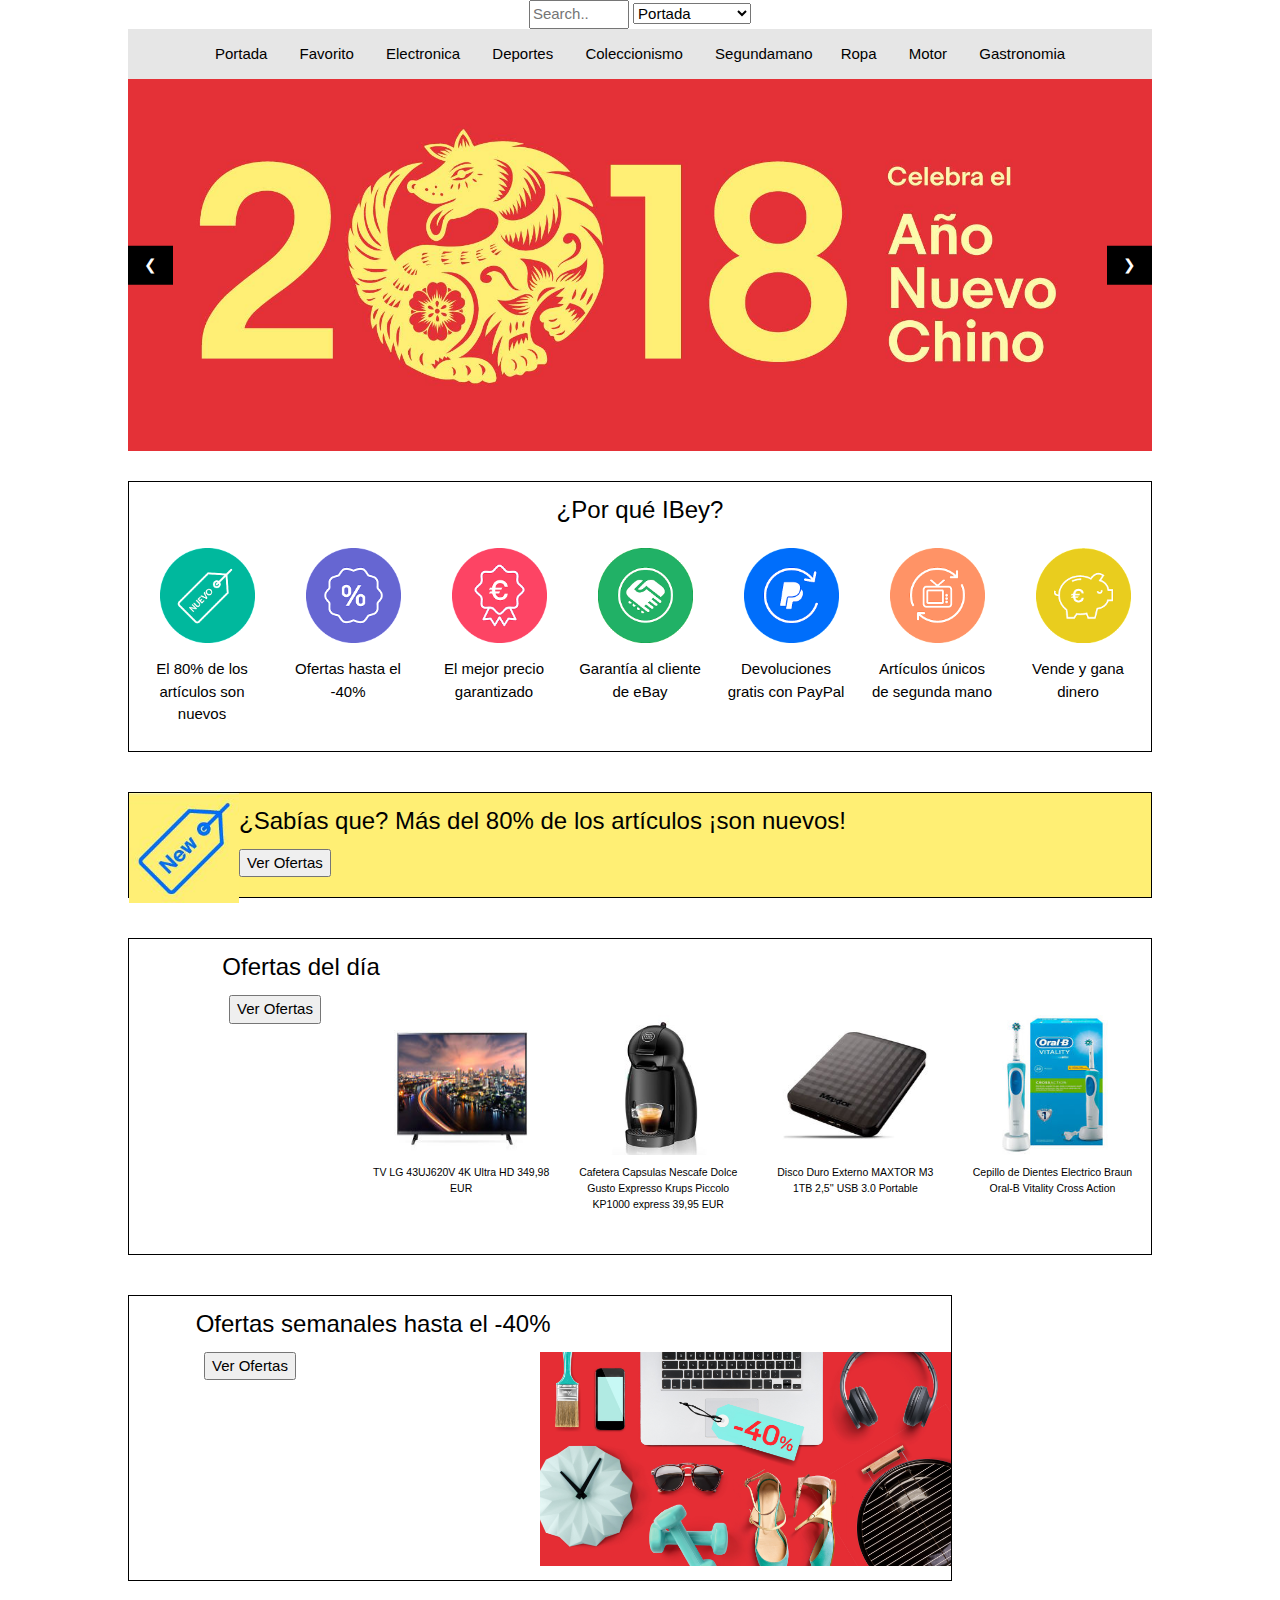
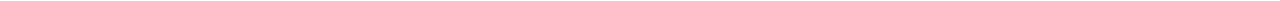
<file: index.html>
<!DOCTYPE html>
<html>
  <head>
    <meta charset="utf-8">
    <link rel="icon" href="https://pages.ebay.com/favicon.ico" type="favicon.ico"/>
    <title> Compra y vende en ibey </title>
    	<link rel="stylesheet" type="text/css" href="ibey.css"/>
      <link rel="stylesheet" type="text/css" href="https://www.w3schools.com/w3css/4/w3.css"/>
      <link rel="stylesheet" type="text/css" href="https://www.w3schools.com/w3css/4/w3.css"/>

  </head>

<body>

  <center>
   <input type="text" name="search" placeholder="Search..">
   <select>
    <option value="#portada">Portada</option>
    <option value="#favorito">Favorito</option>
    <option value="#electronica">Electronica</option>
    <option value="#deportes">Deportes</option>
    <option value="#coleccionismo">coleccionismo</option>
    <option value="#segundamano">segundamano</option>
    <option value="#ropa">ropa</option>
    <option value="#motor">motor</option>
    <option value="#gastronomia">gastronomia</option>
   </select>
  </center>

  <div class="menu">
  <a href="#portada">Portada</a>
  <a href="#favorito">Favorito</a>
  <a href="#electronica">Electronica</a>
  <a href="#deportes">Deportes</a>
  <a href="#coleccionismo">Coleccionismo</a>
  <a href="#segundamano">Segundamano</="#a>
  <a href="#ropa">Ropa</a>
  <a href="#motor">Motor</a>
  <a href="#gastronomia">Gastronomia</a>
  </div>

<div id="content-wapper">  <!-- INICIO content-wapper -->
  <div class="w3-display-container ">
    <img class="mySlides" src="foto.jpg">
    <img class="mySlides" src="foto1.jpg">

    <button class="w3-button w3-black w3-display-left" onclick="plusDivs(-1)"> &#10094;</button>
    <button class="w3-button w3-black w3-display-right" onclick="plusDivs(1)"> &#10095;</button>
  </div>

<div id= "conjunto-1">

    <div id="primera-capa"> <!-- INICIO primera-capa -->
      <h3 class="titulo"> ¿Por qué IBey? </h3>
      <div class="box">
        <div class="box-img">
          <img src="$_57.PNG" alt="300"/>
        </div>
        <div class="box-text">
          <p> El 80% de los artículos son nuevos </p>
        </div>
      </div>

      <div class="box">
        <div class="box-img">
          <img src="$_58.PNG" alt="300"/>
        </div>
        <div class="box-text">
          <p> Ofertas hasta el -40% </p>
        </div>
      </div>

      <div class="box">
        <div class="box-img">
          <img src="$_59.PNG" alt="300"/>
        </div>
        <div class="box-text">
          <p> El mejor precio garantizado </p>
        </div>
      </div>

      <div class="box">
        <div class="box-img">
          <img src="$_60.PNG" alt="300"/>
        </div>
        <div class="box-text">
          <p> Garantía al cliente de eBay </p>
        </div>
      </div>

      <div class="box">
        <div class="box-img">
          <img src="$_61.PNG" alt="300"/>
        </div>
        <div class="box-text">
          <p> Devoluciones gratis con PayPal </p>
        </div>
      </div>

      <div class="box">
        <div class="box-img">
          <img src="$_62.PNG" alt="300"/>
        </div>
        <div class="box-text">
          <p> Artículos únicos de segunda mano </p>
        </div>
      </div>

      <div class="box">
        <div class="box-img">
          <img src="$_63.PNG" alt="300"/>
        </div>
        <div class="box-text">
          <p> Vende y gana dinero </p>
        </div>
      </div>

      <div class="clearfix"></div>
    </div> <!-- FIN primera-capa -->


    <div id="segunda-capa">  <!-- INICIO segunda-capa -->
      <img  src="new.jpg" alt="0" />
      <h3>¿Sabías que? Más del 80% de los artículos ¡son nuevos!</h3>
      <input type="button" id="button1" value="Ver Ofertas">
    </div>  <!-- FIN segunda-capa -->

    <div id="cuarta-capa"> <!-- INICIO cuarta-capa -->
     <h3>  &nbsp; &nbsp; &nbsp; &nbsp;  &nbsp; &nbsp; &nbsp; Ofertas del día </h3>
      <div class="box-1">
      <div class="box-img-1">
        <img src="cepillodientes.jpg" alt="300"/>
      </div>
      <div class="box-text-1">
          Cepillo de Dientes Electrico Braun Oral-B Vitality Cross Action
      </div>
      </div>

      <div class="box-1">
        <div class="box-img-1">
          <img src="discoduro.jpg" alt="300"/>
        </div>
        <div class="box-text-1">
          Disco Duro Externo MAXTOR M3 1TB 2,5'' USB 3.0 Portable
        </div>
      </div>

      <div class="box-1">
        <div class="box-img-1">
          <img src="maquinacafe.jpg" alt="300"/>
        </div>
        <div class="box-text-1">
          Cafetera Capsulas Nescafe Dolce Gusto Expresso Krups Piccolo KP1000 express 39,95 EUR
        </div>
      </div>

      <div class="box-1">
        <div class="box-img-1">
          <img src="Tv.jpg" alt="300"/>
        </div>
        <div class="box-text-1">
          TV LG 43UJ620V 4K Ultra HD 349,98 EUR
        </div>
      </div>
       &nbsp; &nbsp; &nbsp; &nbsp;  &nbsp; &nbsp; &nbsp; &nbsp; &nbsp; &nbsp; &nbsp; &nbsp; <input type="button" id="button1" value="Ver Ofertas">
  </div> <!-- FIN cuarta-capa -->

      <div id="quinta-capa"> <!-- INICIO quinta-capa -->
       <h3>   &nbsp; &nbsp;  &nbsp; &nbsp; &nbsp; Ofertas semanales hasta el -40% </h3>
        <div class="box-2">
        <div class="box-img-2">
      &nbsp; &nbsp;  &nbsp; &nbsp; &nbsp; &nbsp;  &nbsp; &nbsp; &nbsp;  <input type="button" id="button1" value="Ver Ofertas">
      <img src="oferton.png"/>
        </div>
       </div>
     </div> <!-- FIN quinta-capa -->


     </div>
     </div>

</div> <!-- FIN content-wapper -->

<div id="footer-wapper">
</div>


       <script src="ibey.js"></script>

  </body>
</html>
</file>
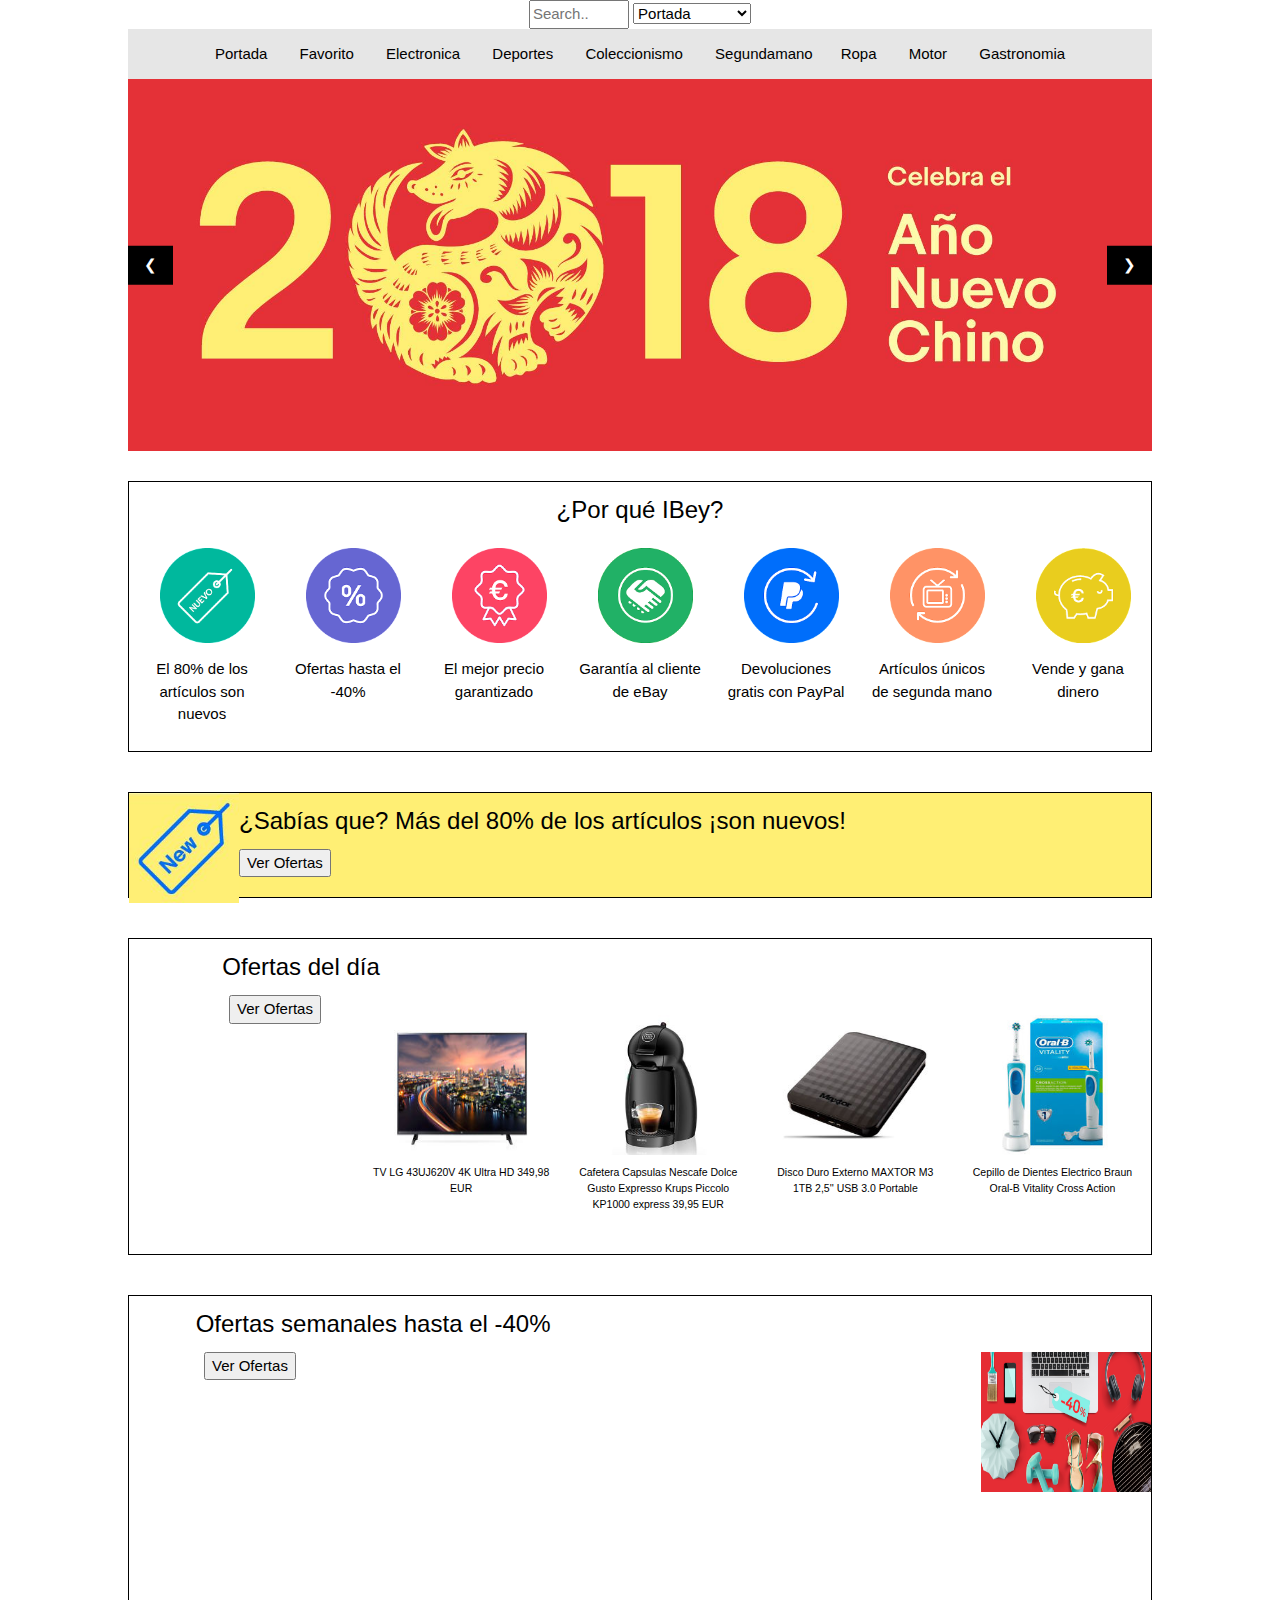
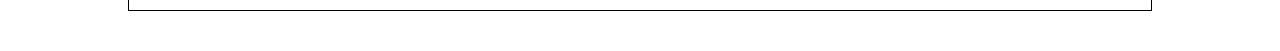
<file: Index.html>
<!DOCTYPE html>
<html>
  <head>
    <meta charset="utf-8">
    <link rel="icon" href="https://pages.ebay.com/favicon.ico" type="favicon.ico"/>
    <title> Compra y vende en ibey </title>
    	<link rel="stylesheet" type="text/css" href="ibey.css"/>
      <link rel="stylesheet" type="text/css" href="https://www.w3schools.com/w3css/4/w3.css"/>
      <link rel="stylesheet" type="text/css" href="https://www.w3schools.com/w3css/4/w3.css"/>

  </head>

<body>

  <center>
   <input type="text" name="search" placeholder="Search..">
   <select>
    <option value="#portada">Portada</option>
    <option value="#favorito">Favorito</option>
    <option value="#electronica">Electronica</option>
    <option value="#deportes">Deportes</option>
    <option value="#coleccionismo">coleccionismo</option>
    <option value="#segundamano">segundamano</option>
    <option value="#ropa">ropa</option>
    <option value="#motor">motor</option>
    <option value="#gastronomia">gastronomia</option>
   </select>
  </center>

  <div class="menu">
  <a href="#portada">Portada</a>
  <a href="#favorito">Favorito</a>
  <a href="electronica.html">Electronica</a>
  <a href="#deportes">Deportes</a>
  <a href="#coleccionismo">Coleccionismo</a>
  <a href="#segundamano">Segundamano</="#a>
  <a href="#ropa">Ropa</a>
  <a href="#motor">Motor</a>
  <a href="#gastronomia">Gastronomia</a>
  </div>

<div id="content-wapper">  <!-- INICIO content-wapper -->
  <div class="w3-display-container ">
    <img class="mySlides" src="foto.jpg">
    <img class="mySlides" src="foto1.jpg">

    <button class="w3-button w3-black w3-display-left" onclick="plusDivs(-1)"> &#10094;</button>
    <button class="w3-button w3-black w3-display-right" onclick="plusDivs(1)"> &#10095;</button>
  </div>

<div id= "conjunto-1">

    <div id="primera-capa"> <!-- INICIO primera-capa -->
      <h3 class="titulo"> ¿Por qué IBey? </h3>
      <div class="box">
        <div class="box-img">
          <img src="$_57.PNG" alt="300"/>
        </div>
        <div class="box-text">
          <p> El 80% de los artículos son nuevos </p>
        </div>
      </div>

      <div class="box">
        <div class="box-img">
          <img src="$_58.PNG" alt="300"/>
        </div>
        <div class="box-text">
          <p> Ofertas hasta el -40% </p>
        </div>
      </div>

      <div class="box">
        <div class="box-img">
          <img src="$_59.PNG" alt="300"/>
        </div>
        <div class="box-text">
          <p> El mejor precio garantizado </p>
        </div>
      </div>

      <div class="box">
        <div class="box-img">
          <img src="$_60.PNG" alt="300"/>
        </div>
        <div class="box-text">
          <p> Garantía al cliente de eBay </p>
        </div>
      </div>

      <div class="box">
        <div class="box-img">
          <img src="$_61.PNG" alt="300"/>
        </div>
        <div class="box-text">
          <p> Devoluciones gratis con PayPal </p>
        </div>
      </div>

      <div class="box">
        <div class="box-img">
          <img src="$_62.PNG" alt="300"/>
        </div>
        <div class="box-text">
          <p> Artículos únicos de segunda mano </p>
        </div>
      </div>

      <div class="box">
        <div class="box-img">
          <img src="$_63.PNG" alt="300"/>
        </div>
        <div class="box-text">
          <p> Vende y gana dinero </p>
        </div>
      </div>

      <div class="clearfix"></div>
    </div> <!-- FIN primera-capa -->


    <div id="segunda-capa">  <!-- INICIO segunda-capa -->
      <img  src="new.jpg" alt="0" />
      <h3>¿Sabías que? Más del 80% de los artículos ¡son nuevos!</h3>
      <input type="button" id="button1" value="Ver Ofertas">
    </div>  <!-- FIN segunda-capa -->

    <div id="cuarta-capa"> <!-- INICIO tercera-capa -->
     <h3>  &nbsp; &nbsp; &nbsp; &nbsp;  &nbsp; &nbsp; &nbsp; Ofertas del día </h3>
      <div class="box-1">
      <div class="box-img-1">
        <img src="cepillodientes.jpg" alt="300"/>
      </div>
      <div class="box-text-1">
          Cepillo de Dientes Electrico Braun Oral-B Vitality Cross Action
      </div>
      </div>

      <div class="box-1">
        <div class="box-img-1">
          <img src="discoduro.jpg" alt="300"/>
        </div>
        <div class="box-text-1">
          Disco Duro Externo MAXTOR M3 1TB 2,5'' USB 3.0 Portable
        </div>
      </div>

      <div class="box-1">
        <div class="box-img-1">
          <img src="maquinacafe.jpg" alt="300"/>
        </div>
        <div class="box-text-1">
          Cafetera Capsulas Nescafe Dolce Gusto Expresso Krups Piccolo KP1000 express 39,95 EUR
        </div>
      </div>

      <div class="box-1">
        <div class="box-img-1">
          <img src="Tv.jpg" alt="300"/>
        </div>
        <div class="box-text-1">
          TV LG 43UJ620V 4K Ultra HD 349,98 EUR
        </div>
      </div>
       &nbsp; &nbsp; &nbsp; &nbsp;  &nbsp; &nbsp; &nbsp; &nbsp; &nbsp; &nbsp; &nbsp; &nbsp; <input type="button" id="button1" value="Ver Ofertas">
  </div> <!-- FIN cuarta-capa -->

      <div id="cuarta-capa"> <!-- INICIO cuarta-capa -->
       <h3>   &nbsp; &nbsp;  &nbsp; &nbsp; &nbsp; Ofertas semanales hasta el -40% </h3>
        <div class="box-2">
        <div class="box-img-2">
      &nbsp; &nbsp;  &nbsp; &nbsp; &nbsp; &nbsp;  &nbsp; &nbsp; &nbsp;  <input type="button" id="button1" value="Ver Ofertas">
      <img src="oferton.png"/>
        </div>
       </div>
     </div> <!-- FIN quinta-capa -->


     </div>
     </div>

</div> <!-- FIN content-wapper -->

<div id="footer-wapper">
</div>


       <script src="ibey.js"></script>

  </body>
</html>
</file>
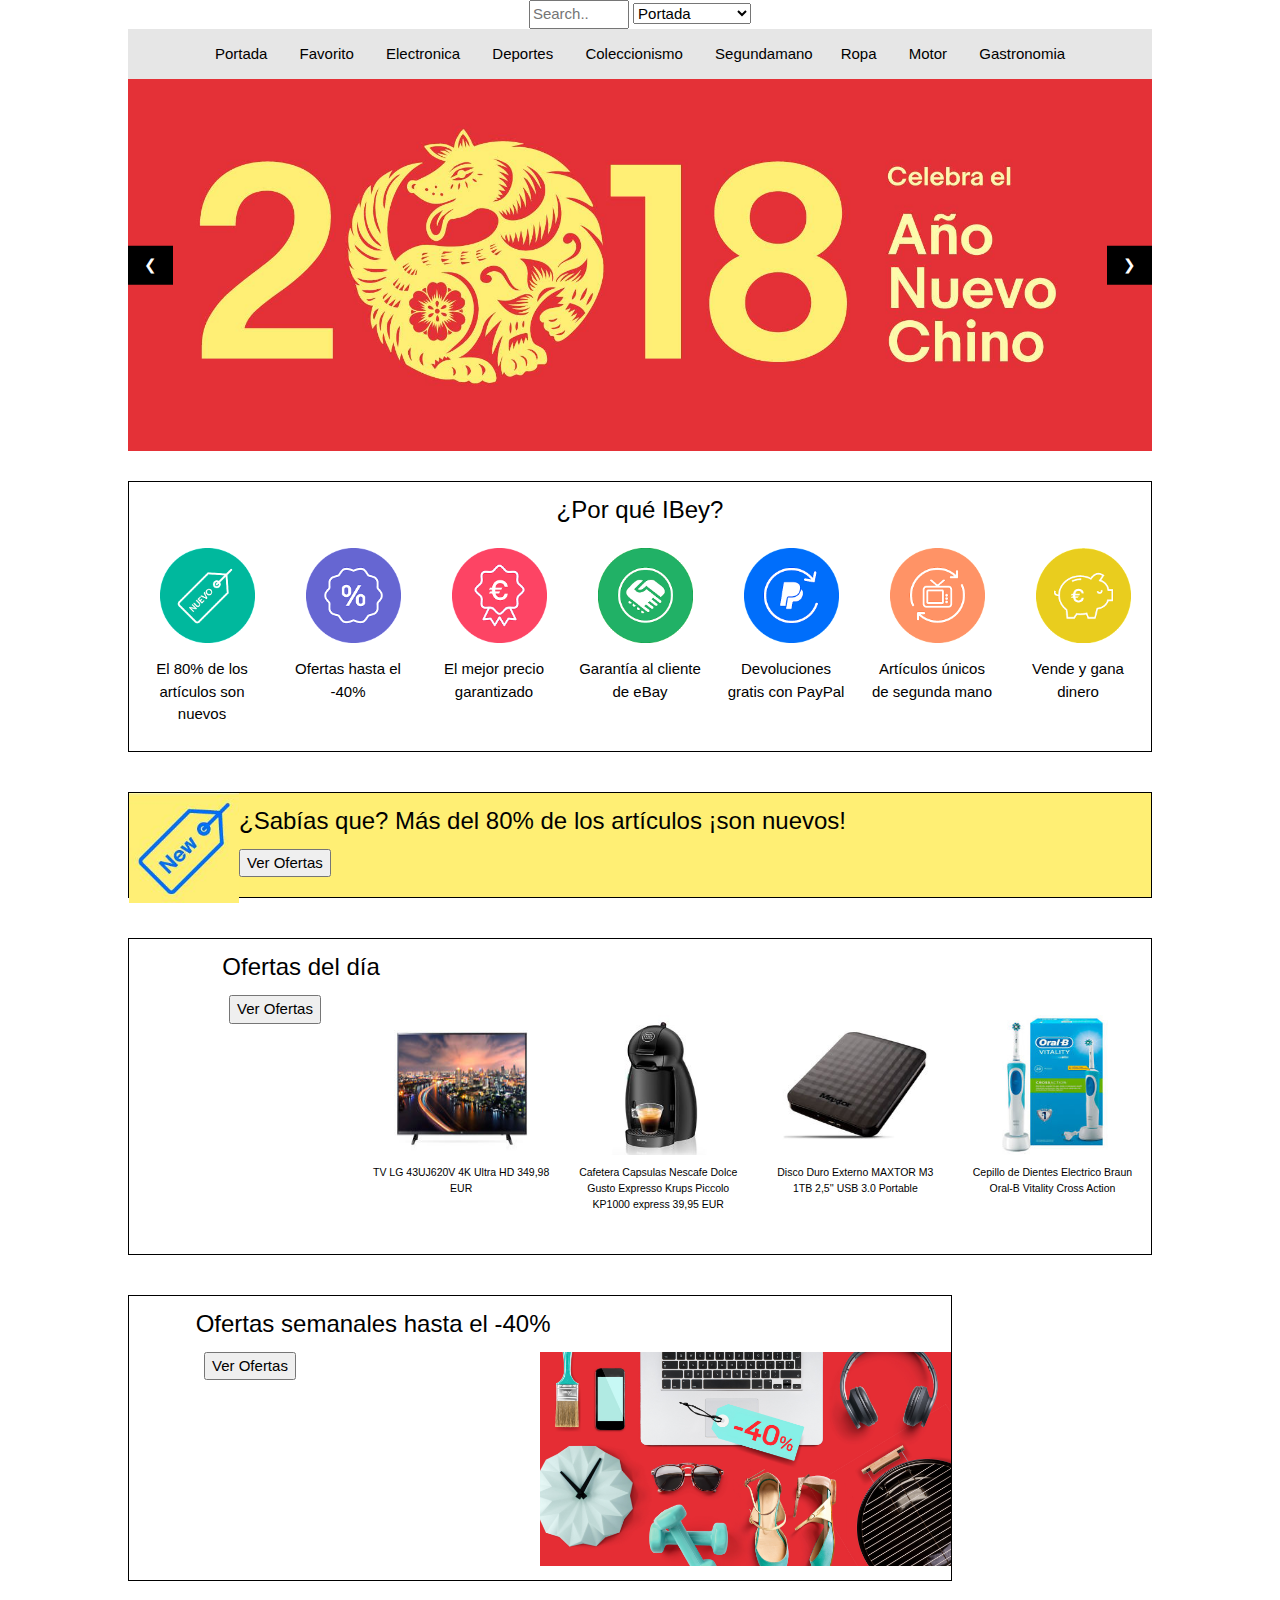
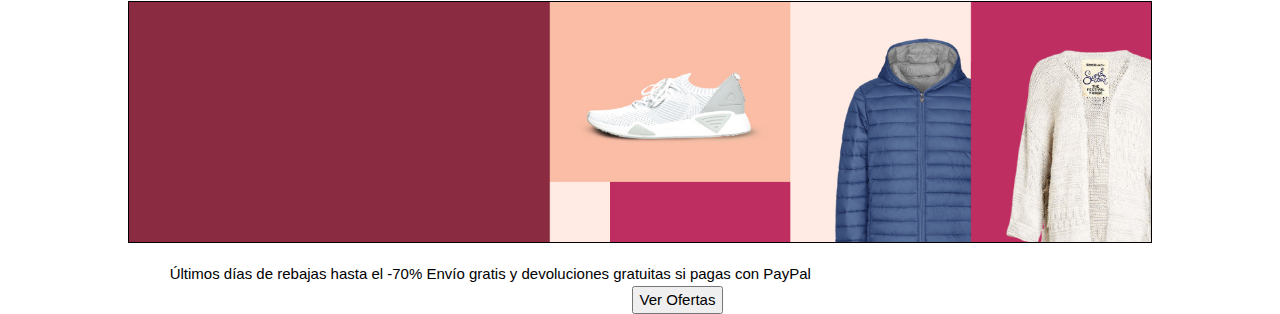
<file: ibey.html>
<!DOCTYPE html>
<html>
  <head>
    <meta charset="utf-8">
    <link rel="icon" href="https://pages.ebay.com/favicon.ico" type="favicon.ico"/>
    <title> Compra y vende en ibey </title>
    	<link rel="stylesheet" type="text/css" href="ibey.css"/>
      <link rel="stylesheet" type="text/css" href="https://www.w3schools.com/w3css/4/w3.css"/>
      <link rel="stylesheet" type="text/css" href="https://www.w3schools.com/w3css/4/w3.css"/>

  </head>

<body>

  <center>
   <input type="text" name="search" placeholder="Search..">
   <select>
    <option value="#portada">Portada</option>
    <option value="#favorito">Favorito</option>
    <option value="#electronica">Electronica</option>
    <option value="#deportes">Deportes</option>
    <option value="#coleccionismo">coleccionismo</option>
    <option value="#segundamano">segundamano</option>
    <option value="#ropa">ropa</option>
    <option value="#motor">motor</option>
    <option value="#gastronomia">gastronomia</option>
   </select>
  </center>

  <div class="menu">
  <a href="#portada">Portada</a>
  <a href="#favorito">Favorito</a>
  <a href="#electronica">Electronica</a>
  <a href="#deportes">Deportes</a>
  <a href="#coleccionismo">Coleccionismo</a>
  <a href="#segundamano">Segundamano</="#a>
  <a href="#ropa">Ropa</a>
  <a href="#motor">Motor</a>
  <a href="#gastronomia">Gastronomia</a>
  </div>

<div id="content-wapper">  <!-- INICIO content-wapper -->
  <div class="w3-display-container ">
    <img class="mySlides" src="foto.jpg">
    <img class="mySlides" src="foto1.jpg">

    <button class="w3-button w3-black w3-display-left" onclick="plusDivs(-1)"> &#10094;</button>
    <button class="w3-button w3-black w3-display-right" onclick="plusDivs(1)"> &#10095;</button>
  </div>

<div id= "conjunto-1">

    <div id="primera-capa"> <!-- INICIO primera-capa -->
      <h3 class="titulo"> ¿Por qué IBey? </h3>
      <div class="box">
        <div class="box-img">
          <img src="$_57.PNG" alt="300"/>
        </div>
        <div class="box-text">
          <p> El 80% de los artículos son nuevos </p>
        </div>
      </div>

      <div class="box">
        <div class="box-img">
          <img src="$_58.PNG" alt="300"/>
        </div>
        <div class="box-text">
          <p> Ofertas hasta el -40% </p>
        </div>
      </div>

      <div class="box">
        <div class="box-img">
          <img src="$_59.PNG" alt="300"/>
        </div>
        <div class="box-text">
          <p> El mejor precio garantizado </p>
        </div>
      </div>

      <div class="box">
        <div class="box-img">
          <img src="$_60.PNG" alt="300"/>
        </div>
        <div class="box-text">
          <p> Garantía al cliente de eBay </p>
        </div>
      </div>

      <div class="box">
        <div class="box-img">
          <img src="$_61.PNG" alt="300"/>
        </div>
        <div class="box-text">
          <p> Devoluciones gratis con PayPal </p>
        </div>
      </div>

      <div class="box">
        <div class="box-img">
          <img src="$_62.PNG" alt="300"/>
        </div>
        <div class="box-text">
          <p> Artículos únicos de segunda mano </p>
        </div>
      </div>

      <div class="box">
        <div class="box-img">
          <img src="$_63.PNG" alt="300"/>
        </div>
        <div class="box-text">
          <p> Vende y gana dinero </p>
        </div>
      </div>

      <div class="clearfix"></div>
    </div> <!-- FIN primera-capa -->


    <div id="segunda-capa">  <!-- INICIO segunda-capa -->
      <img  src="new.jpg" alt="0" />
      <h3>¿Sabías que? Más del 80% de los artículos ¡son nuevos!</h3>
      <input type="button" id="button1" value="Ver Ofertas">
    </div>  <!-- FIN segunda-capa -->

    <div id="cuarta-capa"> <!-- INICIO cuarta-capa -->
     <h3>  &nbsp; &nbsp; &nbsp; &nbsp;  &nbsp; &nbsp; &nbsp; Ofertas del día </h3>
      <div class="box-1">
      <div class="box-img-1">
        <img src="cepillodientes.jpg" alt="300"/>
      </div>
      <div class="box-text-1">
          Cepillo de Dientes Electrico Braun Oral-B Vitality Cross Action
      </div>
      </div>

      <div class="box-1">
        <div class="box-img-1">
          <img src="discoduro.jpg" alt="300"/>
        </div>
        <div class="box-text-1">
          Disco Duro Externo MAXTOR M3 1TB 2,5'' USB 3.0 Portable
        </div>
      </div>

      <div class="box-1">
        <div class="box-img-1">
          <img src="maquinacafe.jpg" alt="300"/>
        </div>
        <div class="box-text-1">
          Cafetera Capsulas Nescafe Dolce Gusto Expresso Krups Piccolo KP1000 express 39,95 EUR
        </div>
      </div>

      <div class="box-1">
        <div class="box-img-1">
          <img src="Tv.jpg" alt="300"/>
        </div>
        <div class="box-text-1">
          TV LG 43UJ620V 4K Ultra HD 349,98 EUR
        </div>
      </div>
       &nbsp; &nbsp; &nbsp; &nbsp;  &nbsp; &nbsp; &nbsp; &nbsp; &nbsp; &nbsp; &nbsp; &nbsp; <input type="button" id="button1" value="Ver Ofertas">
  </div> <!-- FIN cuarta-capa -->

      <div id="quinta-capa"> <!-- INICIO quinta-capa -->
       <h3>  &nbsp; &nbsp;  &nbsp; &nbsp; &nbsp; Ofertas semanales hasta el -40% </h3>
        <div class="box-2">
        <div class="box-img-2">
      &nbsp; &nbsp;  &nbsp; &nbsp; &nbsp; &nbsp;  &nbsp; &nbsp; &nbsp;  <input type="button" id="button1" value="Ver Ofertas">
      <img src="oferton.png"/>
        </div>
      </div>
     </div> <!-- FIN quinta-capa -->

     <div id="sexta-capa"> <!-- INICIO sexta-capa -->
       <div class="box-3">
     <img src="rebajas.JPG"/>
     </div>
     </div>
     <div id="septima-capa"> <!-- INICIO sexta-capa -->
       <div class="box-text-3">  &nbsp; &nbsp; &nbsp; &nbsp; &nbsp; Últimos días de rebajas hasta el -70%
     Envío gratis y devoluciones gratuitas si pagas con PayPal </div>
       <div class="box-4">
       <div class="box-img-3">
     &nbsp; &nbsp;  &nbsp; &nbsp; &nbsp; &nbsp;  &nbsp; &nbsp; &nbsp;  <input type="button" id="button1" value="Ver Ofertas">
      </div>
      </div>
    </div>

   </div> <!-- FIN sexta-capa -->

</div> <!-- FIN content-wapper -->

<div id="footer-wapper">
</div>


       <script src="ibey.js"></script>

  </body>
</html>
</file>
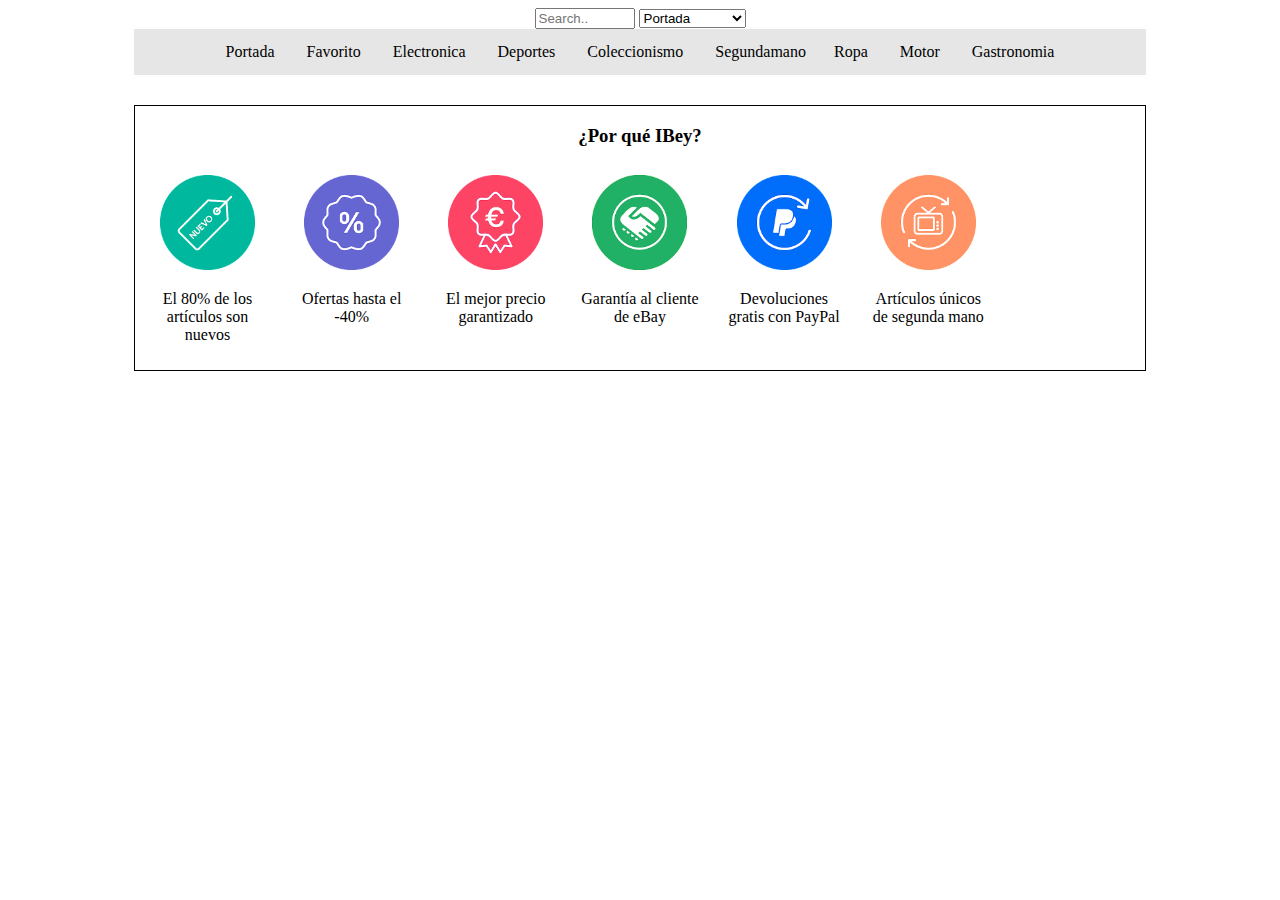
<file: Jose y Eloy/electronica.html>
<!DOCTYPE html>
<html>
  <head>
    <meta charset="utf-8">
    <link rel="icon" href="https://pages.ebay.com/favicon.ico" type="favicon.ico"/>
    <title> Compra y vende en ibey </title>
    	<link rel="stylesheet" type="text/css" href="ibey-electronica.css"/>


  </head>

<body>

  <center>
   <input type="text" name="search" placeholder="Search..">
   <select>
    <option value="#portada">Portada</option>
    <option value="#favorito">Favorito</option>
    <option value="#electronica">Electronica</option>
    <option value="#deportes">Deportes</option>
    <option value="#coleccionismo">coleccionismo</option>
    <option value="#segundamano">segundamano</option>
    <option value="#ropa">ropa</option>
    <option value="#motor">motor</option>
    <option value="#gastronomia">gastronomia</option>
   </select>
  </center>

  <div class="menu">
  <a href="#portada">Portada</a>
  <a href="#favorito">Favorito</a>
  <a href="electronica.html">Electronica</a>
  <a href="#deportes">Deportes</a>
  <a href="#coleccionismo">Coleccionismo</a>
  <a href="#segundamano">Segundamano</="#a>
  <a href="#ropa">Ropa</a>
  <a href="#motor">Motor</a>
  <a href="#gastronomia">Gastronomia</a>
  </div>

<div id="content-wapper">  <!-- INICIO content-wapper -->

<div id= "conjunto-2">

    <div id="primera-capa"> <!-- INICIO primera-capa -->
      <h3 class="titulo"> ¿Por qué IBey? </h3>
      <div class="box">
        <div class="box-img">
          <img src="$_57.PNG" alt="300"/>
        </div>
        <div class="box-text">
          <p> El 80% de los artículos son nuevos </p>
        </div>
      </div>

      <div class="box">
        <div class="box-img">
          <img src="$_58.PNG" alt="300"/>
        </div>
        <div class="box-text">
          <p> Ofertas hasta el -40% </p>
        </div>
      </div>

      <div class="box">
        <div class="box-img">
          <img src="$_59.PNG" alt="300"/>
        </div>
        <div class="box-text">
          <p> El mejor precio garantizado </p>
        </div>
      </div>

      <div class="box">
        <div class="box-img">
          <img src="$_60.PNG" alt="300"/>
        </div>
        <div class="box-text">
          <p> Garantía al cliente de eBay </p>
        </div>
      </div>

      <div class="box">
        <div class="box-img">
          <img src="$_61.PNG" alt="300"/>
        </div>
        <div class="box-text">
          <p> Devoluciones gratis con PayPal </p>
        </div>
      </div>

      <div class="box">
        <div class="box-img">
          <img src="$_62.PNG" alt="300"/>
        </div>
        <div class="box-text">
          <p> Artículos únicos de segunda mano </p>
        </div>
      </div>


      <div class="clearfix"></div>
    </div> <!-- FIN primera-capa -->



        </div>
       </div>


     </div>
     </div>

</div> <!-- FIN content-wapper -->

<div id="footer-wapper">
</div>


       <script src="ibey.js"> </script>

  </body>
</html>
</file>
<file: ibey.css>
* { box-sizing: border-box;}

.clearfix { clear: both; }

div.menu {
    background-color: #E6E6E6;
    overflow: auto;
    white-space: nowrap;
    margin: 0 auto;
    width: 80%;
    text-align: center;
}

div.menu a {
    display: inline-block;
    color: black;
    text-align: center;
    padding: 14px;
    text-decoration: none;
}

div.menu a:hover {
    background-color: #777;
}

img { max-width: 100%; }

input[type=text] {
    width: 100px;
    -webkit-transition: width 0.4s ease-in-out;
    transition: width 0.4s ease-in-out;
}

input[type=text]:focus {
    width: 30%;
}

#primera-capa  {
border: thin solid black;
text-align: center;
margin: 0 auto;
margin-bottom: 30px;
margin-top: 30px;
}

#primera-capa img {
margin-left: 20px;
margin-right: 10px;
height: 95px;
width: 95px;
}

#conjunto-1 {
text-align: center;
}

#texto-primera-capa {
text-align: center;
}

#content-wapper {
width: 80%;
margin: 0 auto;
text-align: center;
}

#segunda-capa {
background-color: #ffef74;
border: thin solid black;
text-align: left;
margin: 0 auto;
margin-bottom: 40px;
margin-top: 40px;
padding-bottom: 20px;
}

#segunda-capa img {
float: left;
height: 110px;
width: 110px;
}

#tercera-capa {
border: thin solid black;
text-align: left;
margin: 0 auto;
margin-bottom: 50px;
margin-top: 50px;
padding-bottom: 10px;
 }

 #cuarta-capa {
 border: thin solid black;
 text-align: left;
 margin: 0 auto;
 margin-bottom: 40px;
 margin-top: 40px;
 padding-bottom: 230px;
 }

 #cuarta-capa img {
 float: center;
 height: 140px;
 width: 170px;
 }

 #quinta-capa {
   border: thin solid black;
   text-align: left;
   margin: 0 auto;
   margin-bottom: 20px;
   margin-top: 20px;
   margin-right: 200px;
   padding-bottom: 200px;
 }

 #sexta-capa {
   border: thin solid black;
   text-align: left;
   margin: 0 auto;
   margin-bottom: 20px;
   margin-top: 20px;
 }

input[type=button]:focus {
    width: 10%;}

.box {
text-align: center;
margin: 0 auto;
width: 14.285714286%;
padding: 10px;
float: left;
}

.box-1 {
text-align: center;
margin: 0 auto;
width: 19.285714286%;
padding: 10px;
float: right;
}
.box-3 {
margin: 0 auto;
width: 100%;
}

.box-img-1 {
margin: 0 auto;
padding: 10px;
float: left;
}

.box-img-2 img {
margin: 0 auto;
float: right;
width: 50%;
height: 50%;
}

.box-text-3 {
  font-size: 50m;
  text-align: left;
  margin: 0 auto;
}

.box-text-1 {
font-size: .7em;
text-align: center;
margin: 0 auto;
}

.box-img img { width: 95px; }
</file>
<file: Jose y Eloy/ibey-electronica.css>
* { box-sizing: border-box;}

.clearfix { clear: both; }

div.menu {
    background-color: #E6E6E6;
    overflow: auto;
    white-space: nowrap;
    margin: 0 auto;
    width: 80%;
    text-align: center;
}

div.menu a {
    display: inline-block;
    color: black;
    text-align: center;
    padding: 14px;
    text-decoration: none;
}

div.menu a:hover {
    background-color: #777;
}

img { max-width: 100%; }

input[type=text] {
    width: 100px;
    -webkit-transition: width 0.4s ease-in-out;
    transition: width 0.4s ease-in-out;
}

input[type=text]:focus {
    width: 30%;
}

#primera-capa  {
border: thin solid black;
text-align: center;
margin: 0 auto;
margin-bottom: 30px;
margin-top: 30px;
}  <link rel="stylesheet" type="text/css" href="https://www.w3schools.com/w3css/4/w3.css"/>
      <link rel="stylesheet" type="text/css" href="https://www.w3schools.com/w3css/4/w3.css"/>

#primera-capa img {
margin-left: 20px;
margin-right: 10px;
height: 95px;
width: 95px;
}

#conjunto-1 {  <link rel="stylesheet" type="text/css" href="https://www.w3schools.com/w3css/4/w3.css"/>
      <link rel="stylesheet" type="text/css" href="https://www.w3schools.com/w3css/4/w3.css"/>
text-align: center;
}

#texto-primera-capa {
text-align: center;
}

#content-wapper {
width: 80%;
margin: 0 auto;
text-align: center;
}


 #tercera-capa {
 border: thin solid black;
 text-align: left;
 margin: 0 auto;
 margin-bottom: 40px;
 margin-top: 40px;
 padding-bottom: 230px;
 }

 #tercera-capa img {
 float: center;
 height: 140px;
 width: 170px;
 }

 #cuarta-capa {
   border: thin solid black;
   text-align: left;
   margin: 0 auto;
   margin-bottom: 20px;
   margin-right: 50px;
 }

input[type=button]:focus {
    width: 10%;}

.box {
text-align: center;
margin: 0 auto;
width: 14.285714286%;
padding: 10px;
float: left;
}

.box-1 {
text-align: center;
margin: 0 auto;
width: 19.285714286%;
padding: 10px;
float: right;
}
.box-3 {
margin: 0 auto;
width: 100%;
}

.box-2.2 {
margin: 0 auto;
width: 100%;
}

.box-4 {
margin: 0 auto;
width: 100%;
}

.box-img-1 {
margin: 0 auto;
padding: 10px;
float: left;
}

.box-img-2 img {
margin: 0 auto;
float: right;
width: 50%;
height: 50%;
}

.box-text-3 {
  font-size: 50m;
  text-align: left;
  margin: 0 auto;
}

.box-text-1 {
font-size: .7em;
text-align: center;
margin: 0 auto;
}

.box-img img { width: 95px; }
</file>
